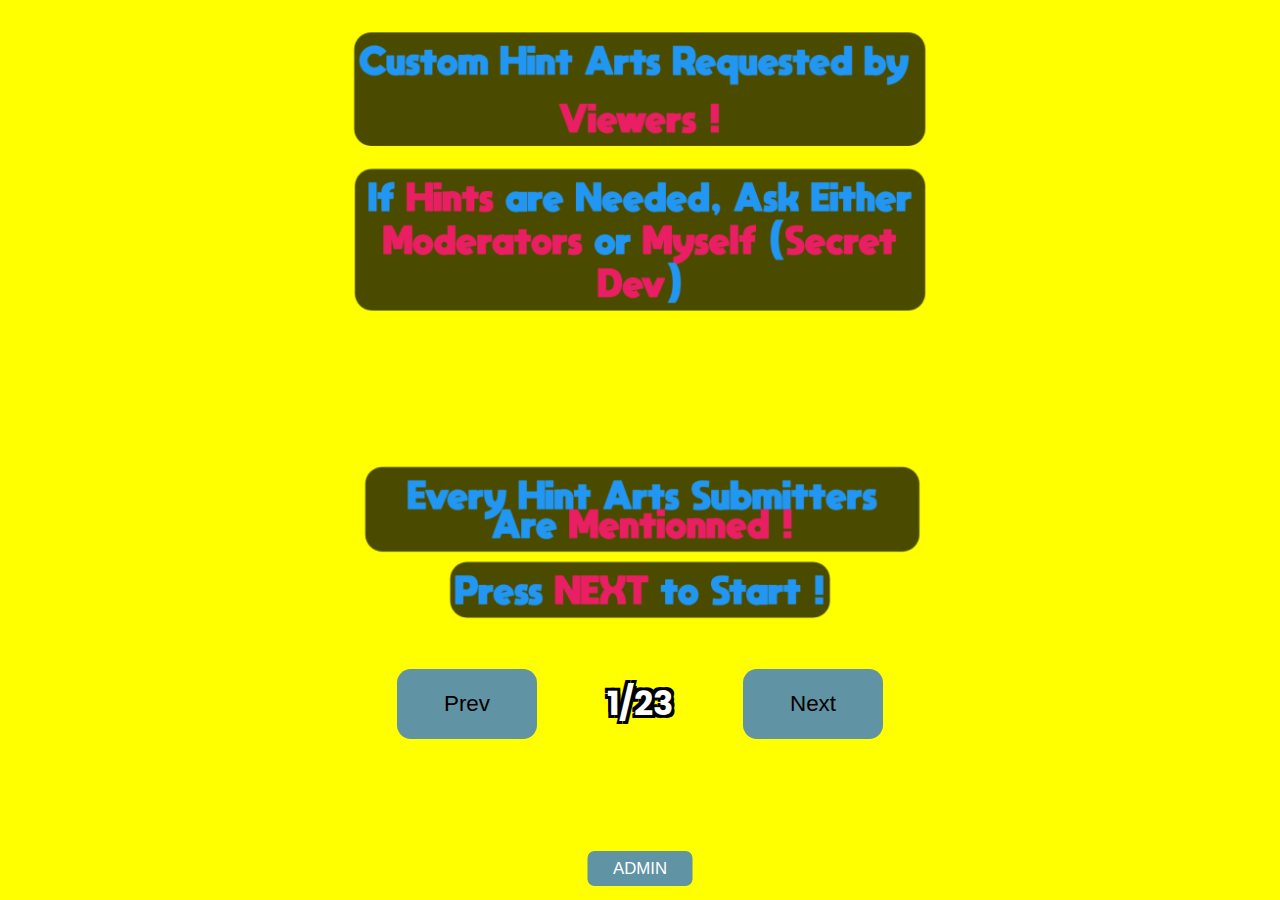
<file: index.html>
<!DOCTYPE html>
<html lang="en">
<head>
    <meta charset="UTF-8">
    <title>Hint Arts</title>
    <link rel="stylesheet" href="style.css">
</head>
<body>
    </div>

        <div class="app_container">
            <img src="img/START.png" alt="Hint Arts" class="image" id="image">
            <div class="buttons">
                <button class="prev" id="prev">Prev</button>
                <p class="info" id="info"> 1/23 </p>
                <button class="next" id="next">Next</button>

            </div>
        </div>
<!-- ADMIN Button at the bottom -->
<button id="adminButton" class="admin">ADMIN</button>

<!-- Link to JavaScript file -->
<script src="slider.js"></script>

</body>
</html>
</file>
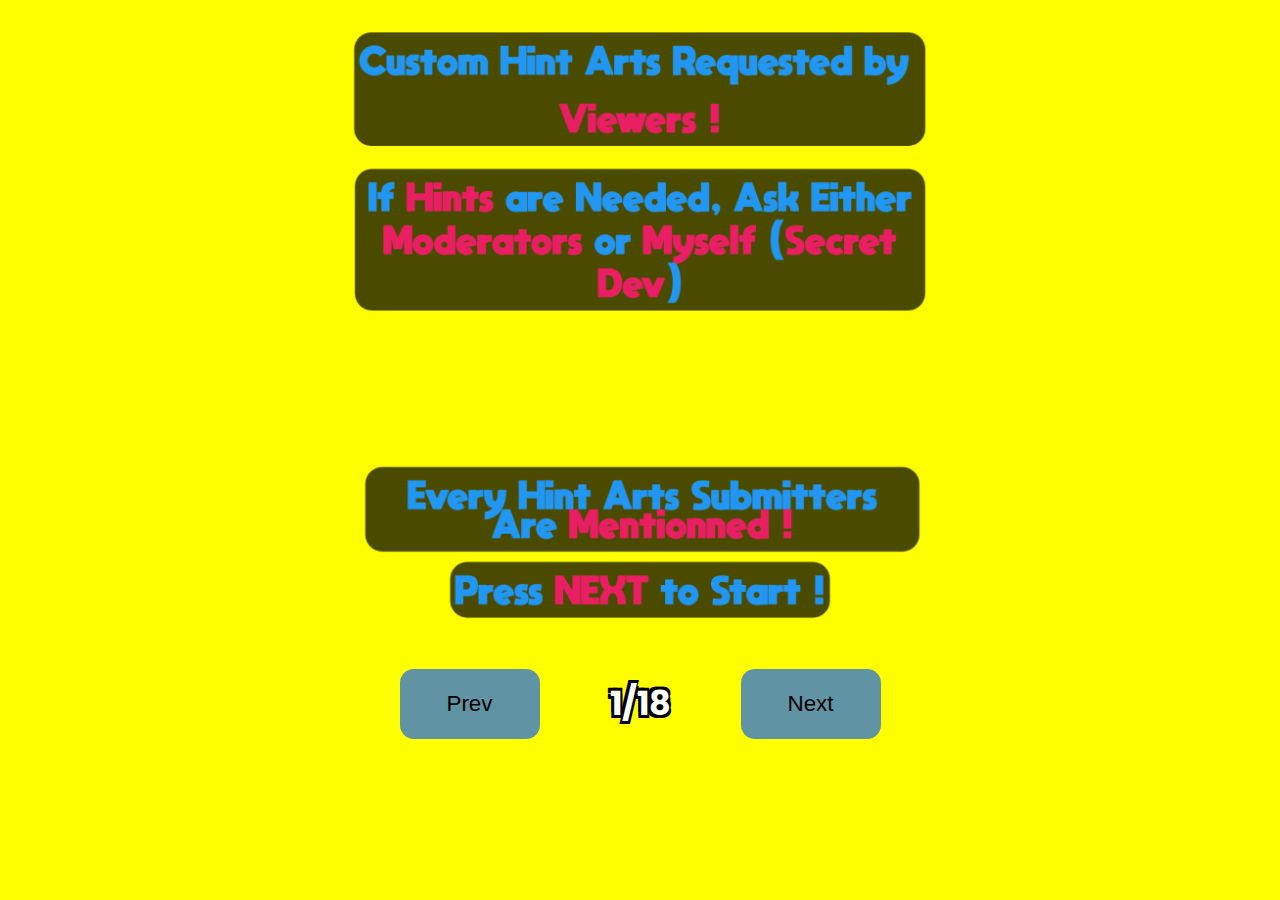
<file: admin.html>
<!DOCTYPE html>
<html lang="en">
<head>
    <meta charset="UTF-8">
    <title>Hint Arts</title>
    <link rel="stylesheet" href="style1.css">
</head>
<body>

        <div class="app_container">
            <img src="img/START.png" alt="Hint Arts" class="image" id="image">
            <div class="buttons">
                <button class="prev" id="prev">Prev</button>
                <p class="info" id="info">1/18</p>
                <button class="next" id="next">Next</button>

            </div>
        </div>

<!-- Link to JavaScript file -->
<script src="slider1.js"></script>

</body>
</html>
</file>
<file: style.css>
@import url('https://fonts.googleapis.com/css2?family=Poppins&display=swap');
@import url('https://fonts.googleapis.com/css2?family=Roboto&display=swap');
@import url('https://fonts.googleapis.com/css2?family=Montserrat:wght@300&display=swap');
*, *::before, *::after {
    padding: 0;
    margin: 0;
    scroll-behavior: smooth;
}

body {
    background-color: #FFFF00; /* Dark background color */
    color: #ffffff; /* Light text color */
    font-family: "Poppins", sans-serif;

* {
    margin: 0;
    padding: 0;
    box-sizing: border-box;
}
body {
    background-color: yellow;
}
.app_container {
    width: 858.2px; /* 70% of 1226px */
    margin: 0 auto; /* Center container on the page */
    text-align: center; /* Center content inside */
}

.buttons {
    display: flex;
    justify-content: center;
    align-items: center; /* Aligns items along the same Y-axis */
    gap: 70px; /* 70% of 100px */
    margin-top: 35px; /* 70% of 50px */
}
.prev, .next {
    width: 140px; /* 70% of 200px */
    height: 70px; /* 70% of 100px */
    font-size: 1.4em; /* 70% of 2em */
    border: none;
    border-radius: 14px; /* 70% of 20px */
    background-color: rgb(96,147,163);
}
.prev:hover, .next:hover {
    background-color: blue;
    color: white;
}
.info {
    font-size: 2.1em; /* 70% of 3em */
    font-weight: bold;
    color: white; /* You can set the color to whatever fits best */
    text-shadow: -2.8px -2.8px 0 #000, 2.8px -2.8px 0 #000, -2.8px 2.8px 0 #000, 2.8px 2.8px 0 #000; /* 70% of 4px */
}

/* Fade-in animation */
@keyframes fadeIn {
    from { opacity: 0; }
    to { opacity: 1; }
}

/* Fade-out animation */
@keyframes fadeOut {
    from { opacity: 1; }
    to { opacity: 0; }
}

/* Class to trigger fade-in */
.fade-in {
    animation: fadeIn 0.5s ease-in;
}

/* Class to trigger fade-out */
.fade-out {
    animation: fadeOut 0.5s ease-out;
}

.image {
    width: 70%; /* Scale images to 70% of their original size */
    height: auto; /* Maintain aspect ratio */
    transition: opacity 0.5s ease-in-out;
}


.admin {
    position: fixed;
    bottom: 14px; /* 70% of 20px */
    left: 50%;
    transform: translateX(-50%);
    width: 105px; /* 70% of 150px */
    height: 35px; /* 70% of 50px */
    font-size: 1.05em; /* 70% of 1.5em */
    border: none;
    border-radius: 7px; /* 70% of 10px */
    background-color: rgb(96,147,163);
    color: white;
    cursor: pointer;
}
.admin:hover {
    background-color: blue;
}
</file>
<file: style1.css>
@import url('https://fonts.googleapis.com/css2?family=Poppins&display=swap');
@import url('https://fonts.googleapis.com/css2?family=Roboto&display=swap');
@import url('https://fonts.googleapis.com/css2?family=Montserrat:wght@300&display=swap');
*, *::before, *::after {
    padding: 0;
    margin: 0;
    scroll-behavior: smooth;
}

body {
    background-color: #FFFF00; /* Dark background color */
    color: #ffffff; /* Light text color */
    font-family: "Poppins", sans-serif;

* {
    margin: 0;
    padding: 0;
    box-sizing: border-box;
}
body {
    background-color: yellow;
}
.app_container {
    width: 858.2px; /* 70% of 1226px */
    margin: 0 auto; /* Center container on the page */
    text-align: center; /* Center content inside */
}

.buttons {
    display: flex;
    justify-content: center;
    align-items: center; /* Aligns items along the same Y-axis */
    gap: 70px; /* 70% of 100px */
    margin-top: 35px; /* 70% of 50px */
}
.prev, .next {
    width: 140px; /* 70% of 200px */
    height: 70px; /* 70% of 100px */
    font-size: 1.4em; /* 70% of 2em */
    border: none;
    border-radius: 14px; /* 70% of 20px */
    background-color: rgb(96,147,163);
}
.prev:hover, .next:hover {
    background-color: blue;
    color: white;
}
.info {
    font-size: 2.1em; /* 70% of 3em */
    font-weight: bold;
    color: white; /* You can set the color to whatever fits best */
    text-shadow: -2.8px -2.8px 0 #000, 2.8px -2.8px 0 #000, -2.8px 2.8px 0 #000, 2.8px 2.8px 0 #000; /* 70% of 4px */
}

/* Fade-in animation */
@keyframes fadeIn {
    from { opacity: 0; }
    to { opacity: 1; }
}

/* Fade-out animation */
@keyframes fadeOut {
    from { opacity: 1; }
    to { opacity: 0; }
}

/* Class to trigger fade-in */
.fade-in {
    animation: fadeIn 0.5s ease-in;
}

/* Class to trigger fade-out */
.fade-out {
    animation: fadeOut 0.5s ease-out;
}

.image {
    width: 70%; /* Scale images to 70% of their original size */
    height: auto; /* Maintain aspect ratio */
    transition: opacity 0.5s ease-in-out;
}


.admin {
    position: fixed;
    bottom: 14px; /* 70% of 20px */
    left: 50%;
    transform: translateX(-50%);
    width: 105px; /* 70% of 150px */
    height: 35px; /* 70% of 50px */
    font-size: 1.05em; /* 70% of 1.5em */
    border: none;
    border-radius: 7px; /* 70% of 10px */
    background-color: rgb(96,147,163);
    color: white;
    cursor: pointer;
}
.admin:hover {
    background-color: blue;
}
</file>
